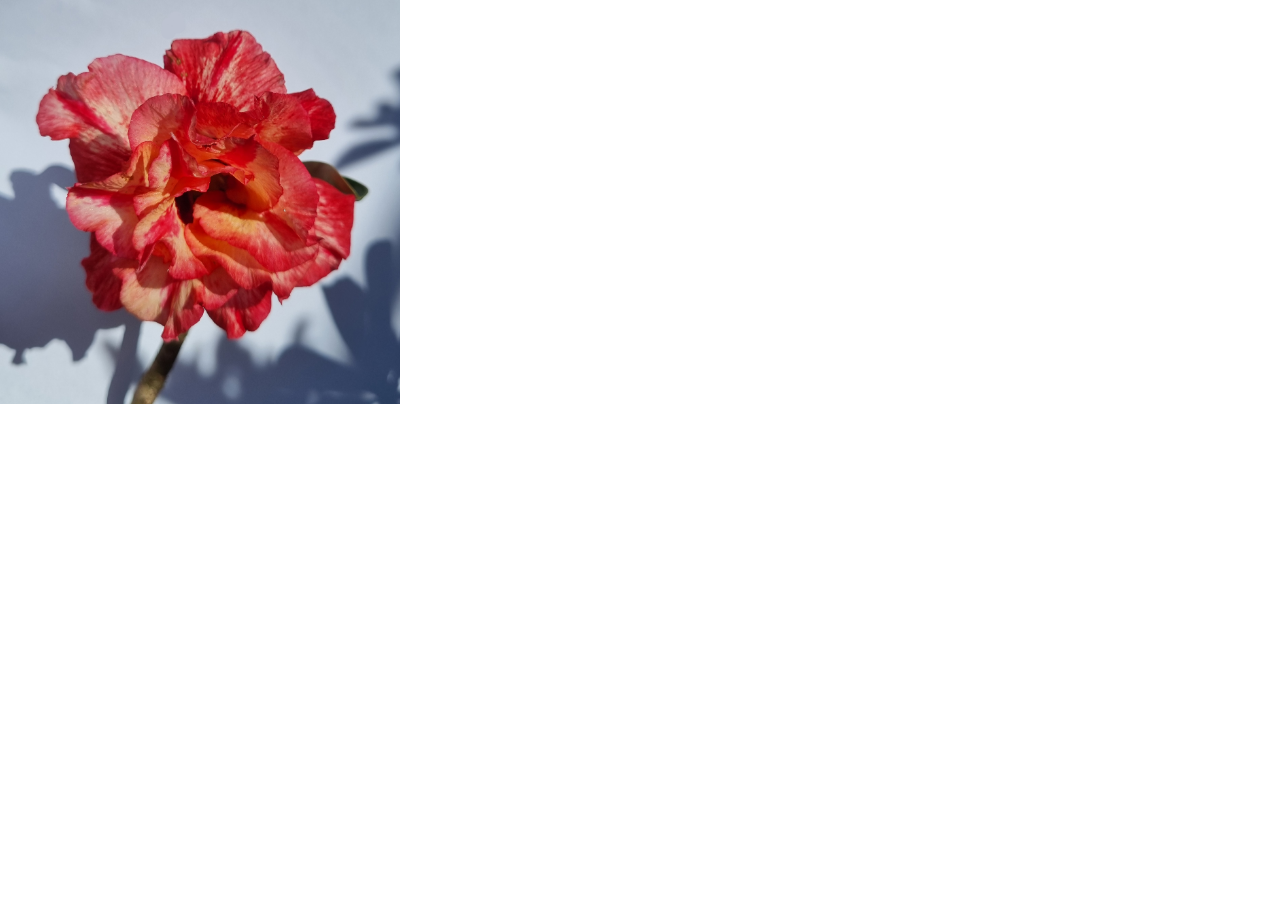
<file: test2.html>
<!DOCTYPE html>
<html lang="pt-BR">
<head>
    <meta charset="UTF-8">
    <meta name="viewport" content="width=device-width, initial-scale=1.0">
    <title>Sakura Rosas do Deserto</title>
    <style>
        body {
            font-family: Arial, sans-serif;
            margin: 0;
            padding: 0;
        }


.img-container {
  width: 400px;
  overflow: hidden; /* importante */
  cursor: pointer;
}

.img-container img {
  width: 100%;
  height: 100%;
  object-fit: cover;
  transition: transform 0.3s ease;
}

.img-container:hover img {
  transform: scale(1.1);
}




    </style>
</head>
<body>

    <div class="img-container">
        <img src="img/20251209_164344.jpg" alt="Exemplo">
    </div>


</body>
</html>
</file>
